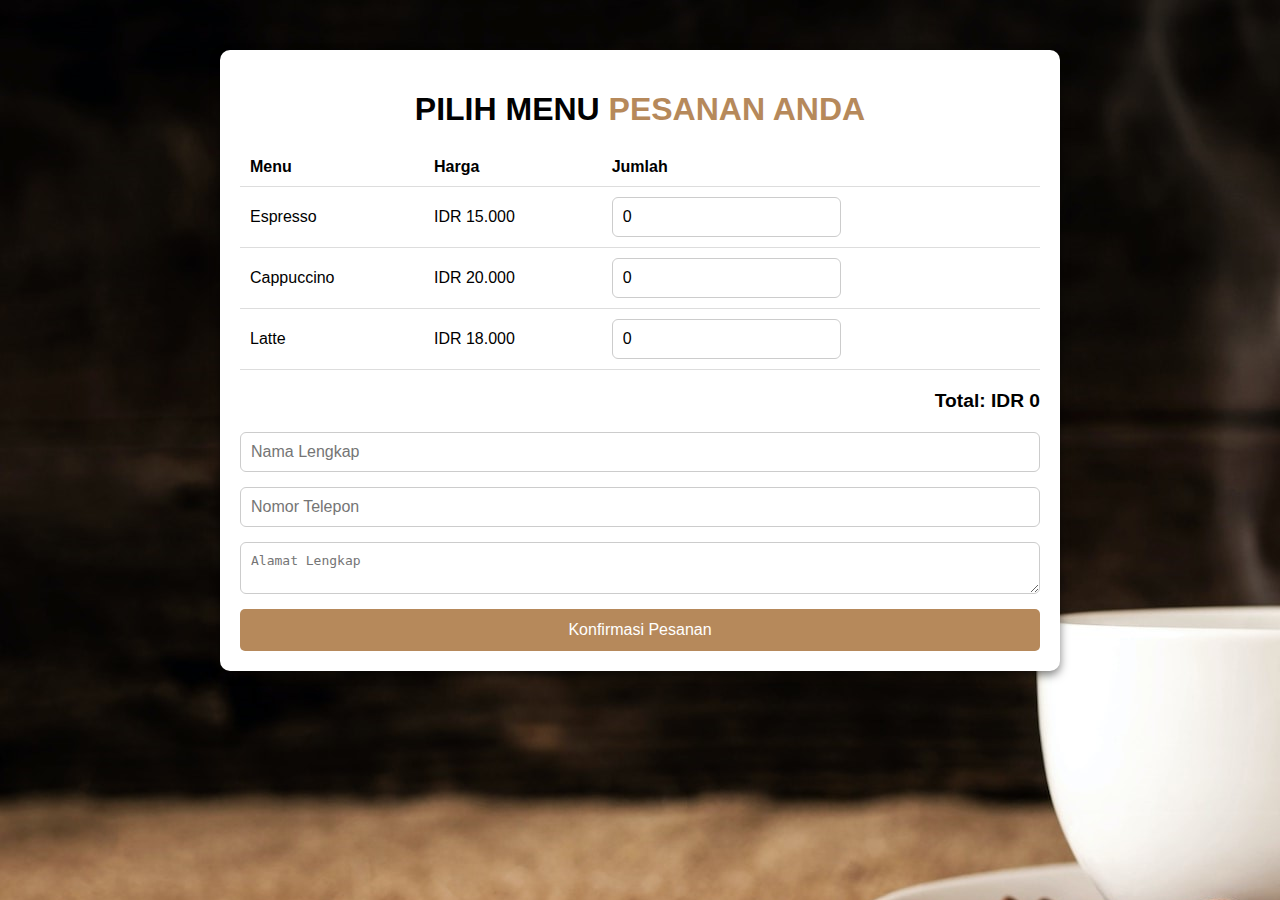
<file: cekout.html>
<!DOCTYPE html>
<html lang="en">
  <head>
    <meta charset="UTF-8" />
    <meta name="viewport" content="width=device-width, initial-scale=1.0" />
    <link rel="stylesheet" href="css/cekout.css" />
    <title>pemesanan</title>
  </head>
  <body>
    <div class="checkout-container">
      <h1>PILIH MENU <span>PESANAN ANDA</span></h1>

      <!-- Pilih menu -->
      <table>
        <tr>
          <th>Menu</th>
          <th>Harga</th>
          <th>Jumlah</th>
        </tr>
        <tr>
          <td>Espresso</td>
          <td>IDR 15.000</td>
          <td>
            <input
              type="number"
              min="0"
              value="0"
              data-price="15000"
              class="qty"
            />
          </td>
        </tr>
        <tr>
          <td>Cappuccino</td>
          <td>IDR 20.000</td>
          <td>
            <input
              type="number"
              min="0"
              value="0"
              data-price="20000"
              class="qty"
            />
          </td>
        </tr>
        <tr>
          <td>Latte</td>
          <td>IDR 18.000</td>
          <td>
            <input
              type="number"
              min="0"
              value="0"
              data-price="18000"
              class="qty"
            />
          </td>
        </tr>
      </table>

      <p class="total">Total: IDR <span id="total">0</span></p>

      <!-- Form data pembeli -->
      <form action="proses_pesanan.php" method="post">
        <input type="text" name="nama" placeholder="Nama Lengkap" required />
        <input
          type="text"
          name="telepon"
          placeholder="Nomor Telepon"
          required
        />
        <textarea
          name="alamat"
          placeholder="Alamat Lengkap"
          required
        ></textarea>
        <input type="hidden" name="total_harga" id="total_harga" value="0" />
        <button type="submit">Konfirmasi Pesanan</button>
      </form>
    </div>

    <script>
      const qtyInputs = document.querySelectorAll(".qty");
      const totalEl = document.getElementById("total");
      const totalHidden = document.getElementById("total_harga");

      qtyInputs.forEach((input) => {
        input.addEventListener("input", hitungTotal);
      });

      function hitungTotal() {
        let total = 0;
        qtyInputs.forEach((input) => {
          const price = parseInt(input.getAttribute("data-price"));
          const qty = parseInt(input.value) || 0;
          total += price * qty;
        });
        totalEl.textContent = total.toLocaleString("id-ID");
        totalHidden.value = total;
      }
    </script>
  </body>
</html>
</file>
<file: css/cekout.css>
:root {
  --primary: #b6895b;
  --bg: #010101;
}
body {
  font-family: "Poppins", sans-serif;
  margin: 0;
  padding: 0;
  background: #807a7a;
  background-image: url("../img/2.jpg");
}
.checkout-container {
  max-width: 800px;
  margin: 50px auto;
  padding: 20px;
  background: white;
  border-radius: 10px;
  box-shadow: 0 4px 10px rgba(0, 0, 0, 0.5);
}
h1 {
  text-align: center;
  margin-bottom: 20px;
  color: var(--bg);
}
h1 span {
  color: var(--primary);
}
table {
  width: 100%;
  border-collapse: collapse;
  margin-bottom: 20px;
}
th,
td {
  padding: 10px;
  border-bottom: 1px solid #ddd;
  text-align: left;
}
.total {
  font-weight: bold;
  font-size: 1.2em;
  text-align: right;
}
form {
  display: flex;
  flex-direction: column;
  gap: 15px;
}
input,
textarea,
select {
  padding: 10px;
  border: 1px solid #ccc;
  border-radius: 6px;
  font-size: 1em;
}
button {
  padding: 12px;
  background: var(--primary);
  color: white;
  border: none;
  border-radius: 5px;
  font-size: 1em;
  cursor: pointer;
}
button:hover {
  background: #333;
}
</file>
